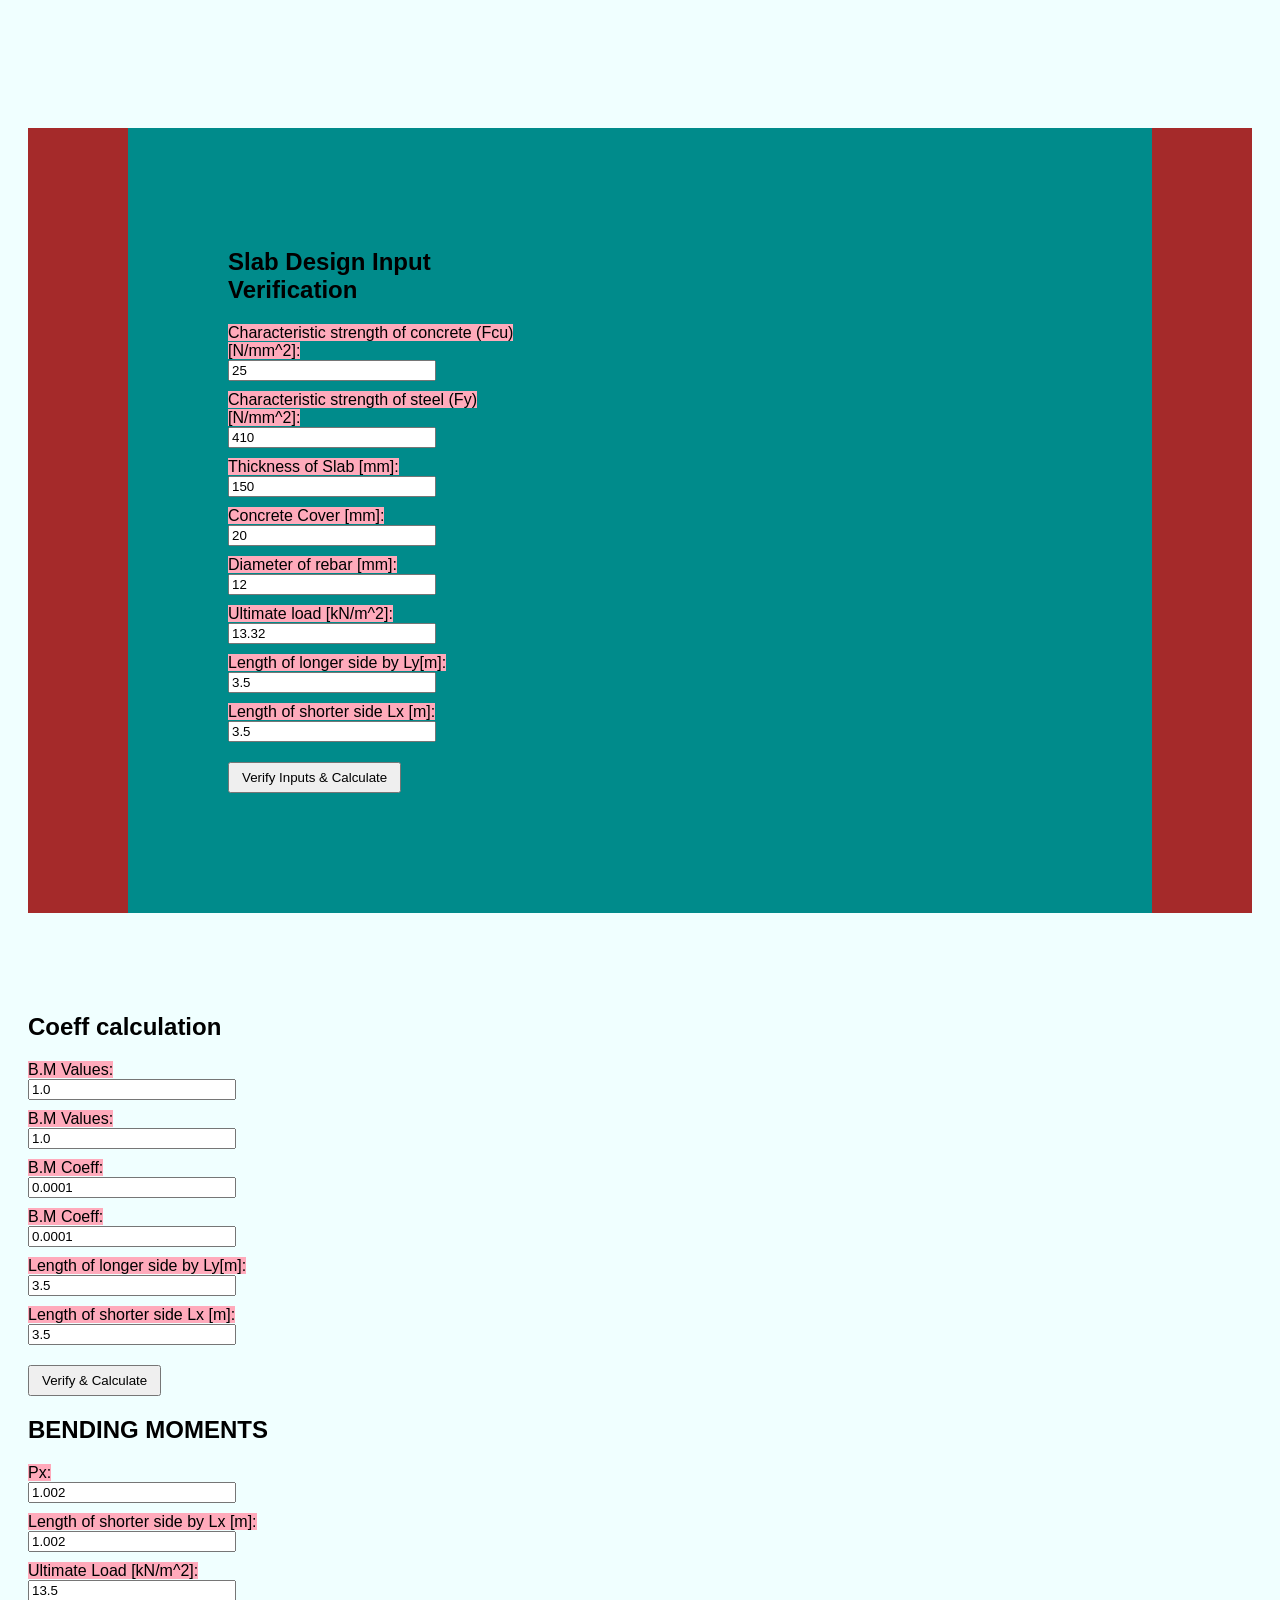
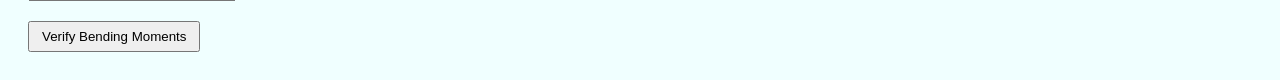
<file: Frontend/slab_design.html>
<!DOCTYPE html>
<html>
    <head>
        <title>
            Slab Design Input Verifier
        </title>
        <style>
           
        </style>
        <link rel="stylesheet" type="text/css" href="slab_design.css">
        <link rel="script" type="text/js" href="slab_design.js">
        <script src="slab_design.js" defer></script>
    </head>
    <body>
        <div id="BigCona1">
            <div id="cona1">
                <h2>Slab Design Input Verification</h2>
                <label class="label">
                    Characteristic strength of concrete (Fcu) [N/mm^2]:
                </label>
                <input type="number" id="Fcu" value="25">
                <label class="label">
                    Characteristic strength of steel (Fy) [N/mm^2]:
                </label>
                <input type="number" id="Fy" value="410">
                <label class="label">
                    Thickness of Slab [mm]:
                </label>
                <input type="number" id="thickness_slab" value="150">
                <label class="label">
                    Concrete Cover [mm]:
                </label>
                <input type="number" id="concrete_cover" value="20">
                <label class="label">
                    Diameter of rebar [mm]:
                </label>
                <input type="number" id="diameter_rebar" value="12">
                <label class="label">
                    Ultimate load [kN/m^2]:
                </label>
                <input type="number" id="ultimate_load" value="13.32">
                <label class="label">
                    Length of longer side by Ly[m]:
                </label>
                <input type="long" id="Ly" value="3.5">
                <label class="label">
                    Length of shorter side Lx [m]:
                </label>
                <input type="short" id="Lx" value="3.5">
                <button id="Vi" onclick="verifyInputs()">
                    Verify Inputs & Calculate
                </button>
                <div id="result"></div>
            </div>
        </div>
        
        <div id="cona2">
            <h2>Coeff calculation</h2>
            <label class="label">
                B.M Values:
            </label>
            <input type="number" id="C1" value="1.0">
            <label class="label">
                B.M Values:
            </label>
             <input type="number" id="C2" value="1.0">
            <label class="label">
                B.M Coeff:
            </label>
            <input type="number" id="c1" value="0.0001">
            <label class="label">
                B.M Coeff:
            </label>
            <input type="number" id="c2" value="0.0001">
             <label class="label">
                Length of longer side by Ly[m]:
            </label>
            <input type="number" id="Ls" value="3.5" min="0" step="0.001">
            <label class="label">
                Length of shorter side Lx [m]:
            </label>
            <input type="number" id="Ssx" value="3.5" min="0" step="0.001">
            <button onclick="verifyCoeff()">
                Verify & Calculate
            </button>
            <div id="result2"></div>
        </div>

        <div>
            <h2>BENDING MOMENTS</h2>
            <label class="label">
                Px:
            </label>
            <input type="number" id="px" value="1.002" min="0" step="0.001">

            <label class="label">
                Length of shorter side by Lx [m]:
            </label>
            <input type="number" id="Sx" value="1.002" min="0" step="0.001">

            <label class="label">
                Ultimate Load [kN/m^2]:
            </label>
            <input type="number" id="UL" value="13.5">
            
            <button onclick="verifyBM()">
                Verify Bending Moments
            </button>
            <div id="result3"></div>
        </div>

       <!------<script>
            function verifyInputs() {
                const Fcu = parseFloat(document.getElementById("Fcu").value);

                const Fy = parseFloat(document.getElementById("Fy").value);

                const thickness_slab = parseFloat(document.getElementById("thickness_slab").value);

                const concrete_cover = parseFloat(document.getElementById("concrete_cover").value);

                const diameter_rebar = parseFloat(document.getElementById("diameter_rebar").value);

                const Ultimate_load = parseFloat(document.getElementById("ultimate_load").value);

                const Ly = parseFloat(document.getElementById("Ly").value);

                const Lx = parseFloat(document.getElementById("Lx").value);

                const effective_depth = thickness_slab - concrete_cover-diameter_rebar / 2 ;

                const summary = ` 
                    Characteristic strength of concrete (Fcu): ${Fcu} N/mm^2\n
                    Characteristic strength of steel (Fy): ${Fy} N/mm^2\n
                    
                    Thickness of slab: ${thickness_slab} mm\n

                    concrete cover: ${concrete_cover} mm\n

                    Effective depth of slab: ${effective_depth} mm\n

                    Ultimate_load : ${Ultimate_load} kN/m^2\n

                    Length of Longer side (Ly): ${Ly} m\n

                    Length of Shorter side (Lx):  ${Lx} m\n
                    `;

                    const confirmed = confirm("Please review the input values:\n\n" + summary + "\nAre all the inputs correct?");

                    const resultDiv = document.getElementById("result");

                    if (confirmed) {
                        const Ly_Lx_ratio = Ly / Lx;
                        resultDiv.textContent = `The ratio of Ly/Lx is: ${Ly_Lx_ratio.toFixed(3)}`;
                    } else {
                        resultDiv.textContent = "Please recheck your input values and try agian.";
                        const effective_depth = thickness_slab - concrete_cover - diameter / 2;
                        resultDiv.textContent = `The effective depth is: ${effective_depth.toFixed(3)}`;
                    }

            }
        </script>-->
    </body>
</html>
</file>
<file: Frontend/slab_design.css>
body {
    font-family: Arial, Helvetica, sans-serif;
    padding: 20px;
    background-color: azure;
}
input {
    margin-bottom: 10px;
    display: block;
    width: 200px;
}
button {
    margin-top: 10px;
    padding: 6px 12px;
}
#result {
    margin-top: 20px;
    font-weight: bold;
}
.label {
    background-color: #fab;
    padding: 20px, 20px, 20px, 20px;
    margin-top: 10%;
    margin-bottom: 100px;
} 
#cona1{
    margin: 100px 100px 100px 100px;
    padding: 100px 100px 100px 100px;
    font-family: 'Gill Sans', 'Gill Sans MT', Calibri, 'Trebuchet MS', sans-serif;
    border-color: coral;
    background-color: darkcyan;
    padding-right: 50%;
    position: center;
}
#BigCona1{
    background-color: brown;
}
</file>
